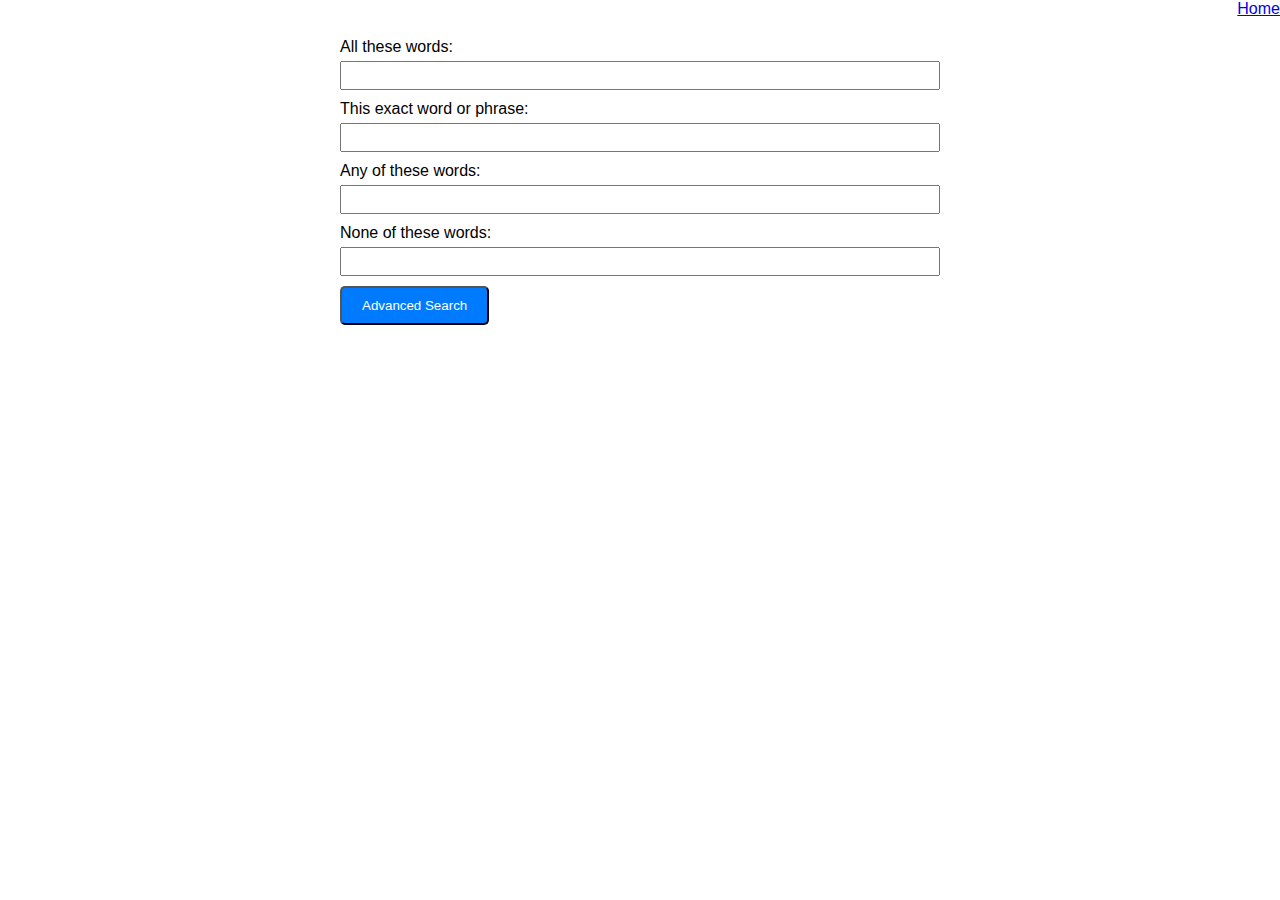
<file: Google-advanced-search.html>
<!DOCTYPE html>
<html lang="en">
<head>
    <meta charset="UTF-8">
    <meta name="viewport" content="width=device-width, initial-scale=1.0">
    <title>Google Advanced Search</title>
   


    <style>
        body {
            font-family: Arial, sans-serif;
            margin: 0;
            padding: 0;
        }

        
        .container {
            max-width: 600px;
            margin: 0 auto;
            padding: 20px;
        }

        .search-option {
            margin-bottom: 10px;
        }

        .search-option label {
            display: block;
            margin-bottom: 5px;
        }

        .search-option input {
            width: 100%;
            padding: 5px;
            box-sizing: border-box;
        }

        .search-btn {
            display: inline-block;
            background-color: #007BFF;
            color: #FFFFFF;
            padding: 10px 20px;
            text-align: center;
            text-decoration: none;
            border-radius: 5px;
            cursor: pointer;
        }
       

    </style>
</head>
<body>
    <style>
        .header-links{
            display: flex;
            align-items: center;
            justify-content: flex-end
        }
        </style>
    <div class="header">
        <div class="header-links">
            <a href="index.html">Home</a>
        </div>
    </div>
    
    <div class="container">
        <form action="/search" method="get">
            <div class="search-option">
                <label for="all-these-words">All these words:</label>
                <input type="text" id="all-these-words" name="all-these-words">
            </div>

            <div class="search-option">
                <label for="exact-phrase">This exact word or phrase:</label>
                <input type="text" id="exact-phrase" name="exact-phrase">
            </div>

            <div class="search-option">
                <label for="any-of-these-words">Any of these words:</label>
                <input type="text" id="any-of-these-words" name="any-of-these-words">
            </div>

            <div class="search-option">
                <label for="none-of-these-words">None of these words:</label>
                <input type="text" id="none-of-these-words" name="none-of-these-words">
            </div>

            <button type="submit" class="search-btn">Advanced Search</button>
        </form>
    </div>
</body>
</html>
</file>
